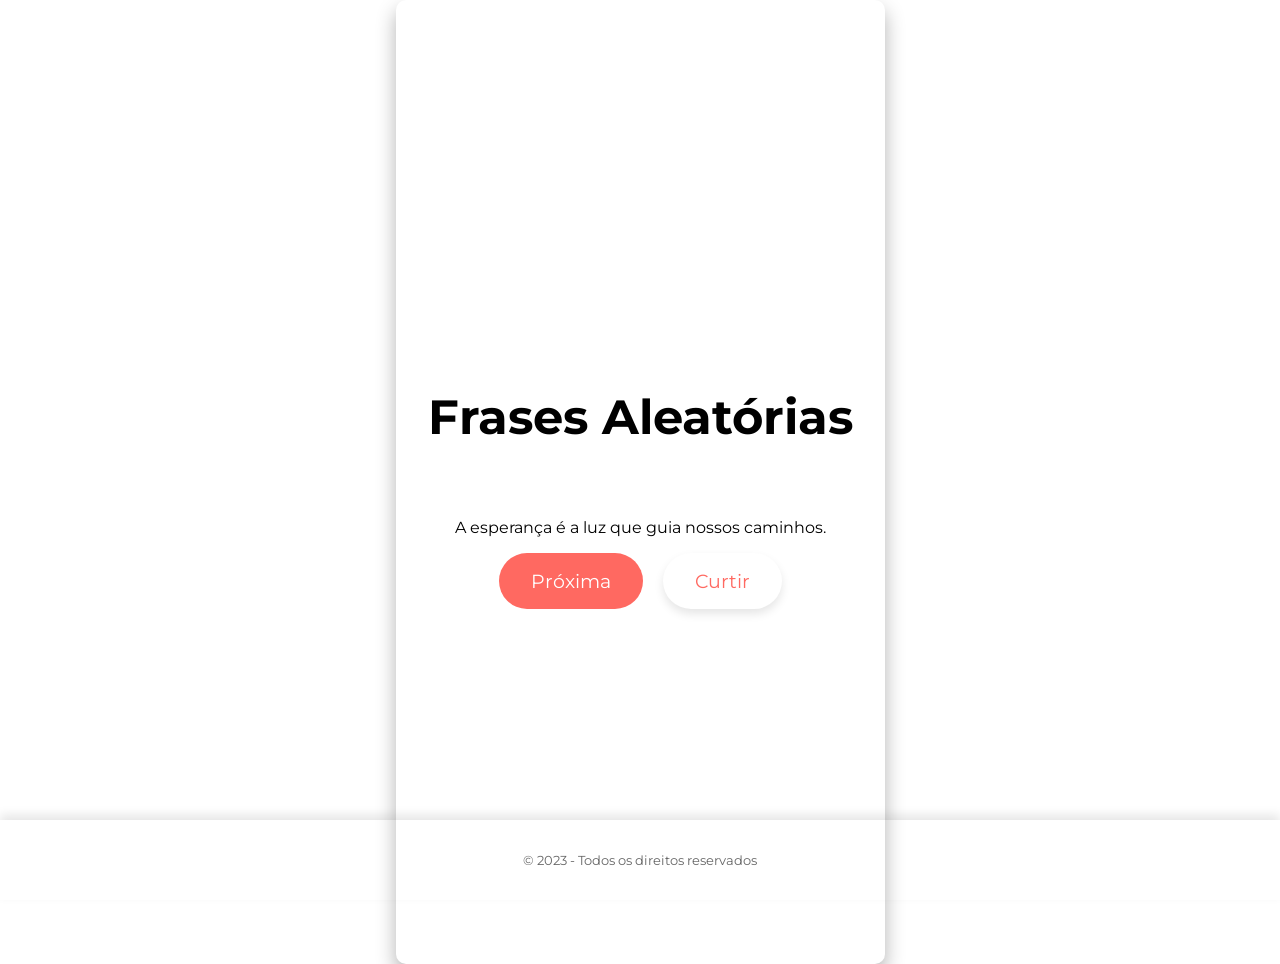
<file: index.html>
<!DOCTYPE html>
<html lang="pt-br">
  <head>
      <meta charset="UTF-8" />
    <meta http-equiv="X-UA-Compatible" content="IE=edge" />
    <meta name="viewport" content="width=device-width, initial-scale=1.0" />
  <title>Frases Aleatórias ♥️</title>
  <link href="https://fonts.googleapis.com/css?family=Montserrat&display=swap" rel="stylesheet">
  <link rel="stylesheet" href="app.css">
  <script>
        window.addEventListener("scroll", function(){
var navbar = document.querySelector("nav");
navbar.classList.toggle("scrolled", window.scrollY > 0);
});
    </script>
</head>
<nav>
    <img src="logo.svg" id="logo" alt="logo" />
    <div>
  <label class="switch">
  <span class="sun"><svg xmlns="http://www.w3.org/2000/svg" viewBox="0 0 24 24"><g fill="#ffd43b"><circle r="5" cy="12" cx="12"></circle><path d="m21 13h-1a1 1 0 0 1 0-2h1a1 1 0 0 1 0 2zm-17 0h-1a1 1 0 0 1 0-2h1a1 1 0 0 1 0 2zm13.66-5.66a1 1 0 0 1 -.66-.29 1 1 0 0 1 0-1.41l.71-.71a1 1 0 1 1 1.41 1.41l-.71.71a1 1 0 0 1 -.75.29zm-12.02 12.02a1 1 0 0 1 -.71-.29 1 1 0 0 1 0-1.41l.71-.66a1 1 0 0 1 1.41 1.41l-.71.71a1 1 0 0 1 -.7.24zm6.36-14.36a1 1 0 0 1 -1-1v-1a1 1 0 0 1 2 0v1a1 1 0 0 1 -1 1zm0 17a1 1 0 0 1 -1-1v-1a1 1 0 0 1 2 0v1a1 1 0 0 1 -1 1zm-5.66-14.66a1 1 0 0 1 -.7-.29l-.71-.71a1 1 0 0 1 1.41-1.41l.71.71a1 1 0 0 1 0 1.41 1 1 0 0 1 -.71.29zm12.02 12.02a1 1 0 0 1 -.7-.29l-.66-.71a1 1 0 0 1 1.36-1.36l.71.71a1 1 0 0 1 0 1.41 1 1 0 0 1 -.71.24z"></path></g></svg></span>
  <span class="moon"><svg xmlns="http://www.w3.org/2000/svg" viewBox="0 0 384 512"><path d="m223.5 32c-123.5 0-223.5 100.3-223.5 224s100 224 223.5 224c60.6 0 115.5-24.2 155.8-63.4 5-4.9 6.3-12.5 3.1-18.7s-10.1-9.7-17-8.5c-9.8 1.7-19.8 2.6-30.1 2.6-96.9 0-175.5-78.8-175.5-176 0-65.8 36-123.1 89.3-153.3 6.1-3.5 9.2-10.5 7.7-17.3s-7.3-11.9-14.3-12.5c-6.3-.5-12.6-.8-19-.8z"></path></svg></span>   
  <input type="checkbox" id="mudarTema" class="input">
  <span class="slider"></span>
</label>
    </div>
  </nav>
<body>
  <div class="container">
    <div class="quote-container">
      <h1>Frases Aleatórias️</h1>
      <div id="quote">
        <p></p>
        <button id="new-quote">Próxima</button>
        <button id="like-button">Curtir</button>
      </div>
    </div>
  </div>
    <footer>
   <a href="https://github.com/devWil01/Frases-aleatorias-App">
    © 2023 - Todos os direitos reservados
   </a>
  </footer>
  <script src="app.js"></script>
  <script>
const checkbox = document.querySelector("input[type='checkbox']");
const body = document.querySelector('body');

checkbox.addEventListener("change", function() {
  if (checkbox.checked) {
    body.classList.add('dark-mode');
    nav.classList.add('dark-mode');
  } else {
    body.classList.remove('dark-mode');
    nav.classList.remove('dark-mode'); // trocar 'add' por 'remove' aqui
  }
});

  </script>
</body>
</html>
</file>
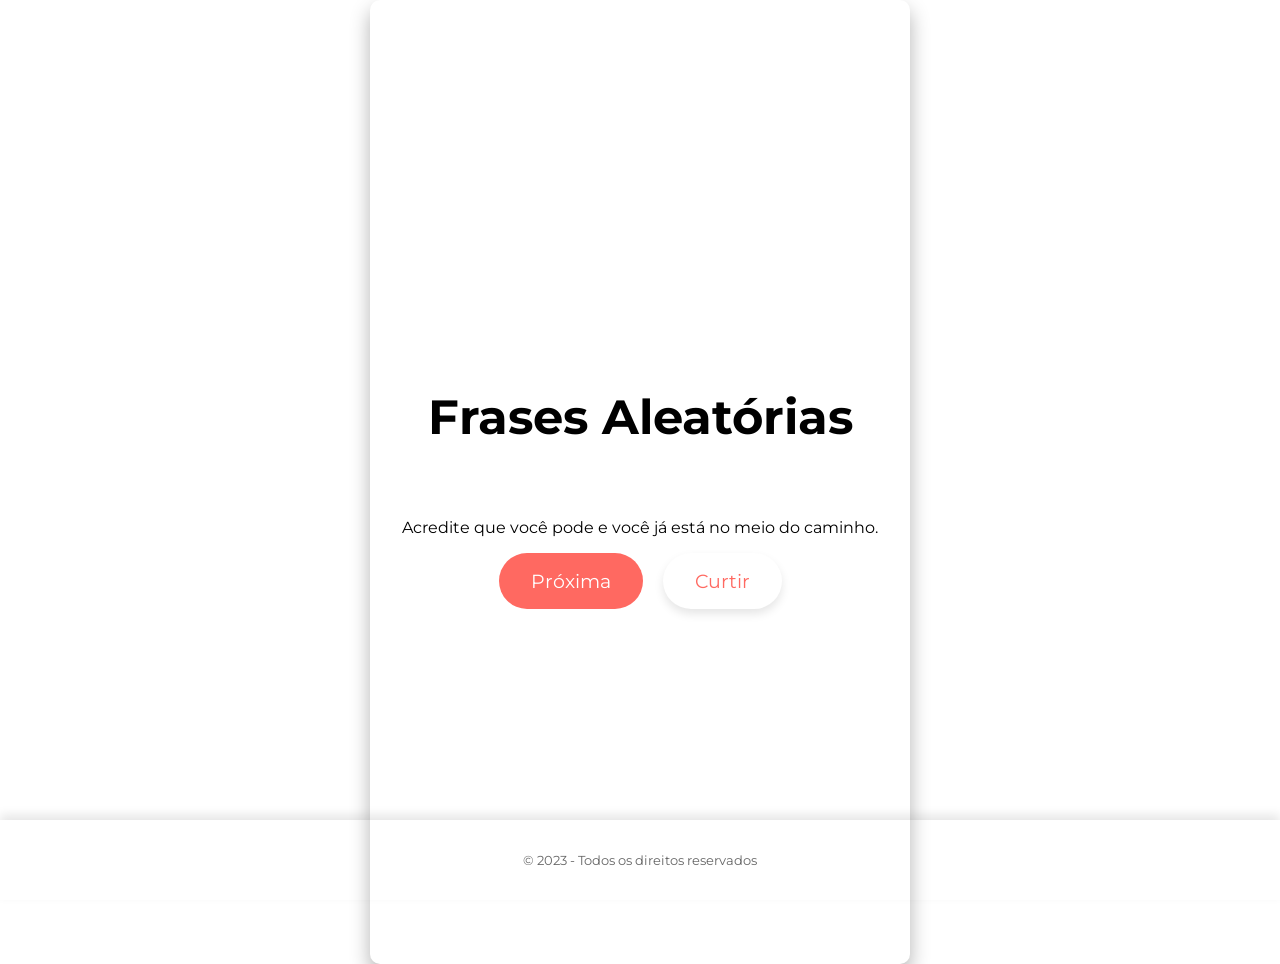
<file: app.html>
<!DOCTYPE html>
<html lang="pt-br">
  <head>
      <meta charset="UTF-8" />
    <meta http-equiv="X-UA-Compatible" content="IE=edge" />
    <meta name="viewport" content="width=device-width, initial-scale=1.0" />
  <title>Frases Aleatórias ♥️</title>
  <link href="https://fonts.googleapis.com/css?family=Montserrat&display=swap" rel="stylesheet">
  <link rel="stylesheet" href="app.css">
  <script>
        window.addEventListener("scroll", function(){
var navbar = document.querySelector("nav");
navbar.classList.toggle("scrolled", window.scrollY > 0);
});
    </script>
</head>
<nav>
    <img src="logo.svg" id="logo" alt="logo" />
    <div>
  <label class="switch">
  <span class="sun"><svg xmlns="http://www.w3.org/2000/svg" viewBox="0 0 24 24"><g fill="#ffd43b"><circle r="5" cy="12" cx="12"></circle><path d="m21 13h-1a1 1 0 0 1 0-2h1a1 1 0 0 1 0 2zm-17 0h-1a1 1 0 0 1 0-2h1a1 1 0 0 1 0 2zm13.66-5.66a1 1 0 0 1 -.66-.29 1 1 0 0 1 0-1.41l.71-.71a1 1 0 1 1 1.41 1.41l-.71.71a1 1 0 0 1 -.75.29zm-12.02 12.02a1 1 0 0 1 -.71-.29 1 1 0 0 1 0-1.41l.71-.66a1 1 0 0 1 1.41 1.41l-.71.71a1 1 0 0 1 -.7.24zm6.36-14.36a1 1 0 0 1 -1-1v-1a1 1 0 0 1 2 0v1a1 1 0 0 1 -1 1zm0 17a1 1 0 0 1 -1-1v-1a1 1 0 0 1 2 0v1a1 1 0 0 1 -1 1zm-5.66-14.66a1 1 0 0 1 -.7-.29l-.71-.71a1 1 0 0 1 1.41-1.41l.71.71a1 1 0 0 1 0 1.41 1 1 0 0 1 -.71.29zm12.02 12.02a1 1 0 0 1 -.7-.29l-.66-.71a1 1 0 0 1 1.36-1.36l.71.71a1 1 0 0 1 0 1.41 1 1 0 0 1 -.71.24z"></path></g></svg></span>
  <span class="moon"><svg xmlns="http://www.w3.org/2000/svg" viewBox="0 0 384 512"><path d="m223.5 32c-123.5 0-223.5 100.3-223.5 224s100 224 223.5 224c60.6 0 115.5-24.2 155.8-63.4 5-4.9 6.3-12.5 3.1-18.7s-10.1-9.7-17-8.5c-9.8 1.7-19.8 2.6-30.1 2.6-96.9 0-175.5-78.8-175.5-176 0-65.8 36-123.1 89.3-153.3 6.1-3.5 9.2-10.5 7.7-17.3s-7.3-11.9-14.3-12.5c-6.3-.5-12.6-.8-19-.8z"></path></svg></span>   
  <input type="checkbox" id="mudarTema" class="input">
  <span class="slider"></span>
</label>
    </div>
  </nav>
<body>
  <div class="container">
    <div class="quote-container">
      <h1>Frases Aleatórias️</h1>
      <div id="quote">
        <p></p>
        <button id="new-quote">Próxima</button>
        <button id="like-button">Curtir</button>
      </div>
    </div>
  </div>
    <footer>
   <a href="https://github.com/devWil01/Date-me-">
    © 2023 - Todos os direitos reservados
   </a>
  </footer>
  <script src="app.js"></script>
  <script>
const checkbox = document.querySelector("input[type='checkbox']");
const body = document.querySelector('body');

checkbox.addEventListener("change", function() {
  if (checkbox.checked) {
    body.classList.add('dark-mode');
    nav.classList.add('dark-mode');
  } else {
    body.classList.remove('dark-mode');
    nav.classList.remove('dark-mode'); // trocar 'add' por 'remove' aqui
  }
});

  </script>
</body>
</html>
</file>
<file: app.css>
@import url('https://fonts.googleapis.com/css?family=Montserrat&display=swap');

body {
  background-image: url('https://images.unsplash.com/photo-1549832119-68d2e2afb9f1');
  background-size: cover;
  background-position: center;
  background-attachment: fixed;
  margin: 0;
  font-family: 'Montserrat', sans-serif;
  background: transparent;
}

.container {
  display: flex;
  justify-content: center;
  align-items: center;
  min-height: 100vh;
}

.dark-mode {
  background-color: #011112;
  color: #f2f2f2;
}

.quote-container {
  max-width: 600px;
  height: 100vh;
  display: flex;
  justify-content: center;
  align-items: center;
  flex-direction: column;
  padding: 2rem;
  background-color: linear-gradient(to bottom, rgba(255,255,255,0.9) 0%,rgba(255,255,255,0.7) 50%,rgba(255,255,255,0.9) 100%);
  border-radius: 10px;
  box-shadow: 0 10px 20px rgba(0,0,0,0.3);
  text-align: center;
}

h1 {
  font-size: 3rem;
  margin-bottom: 1.5rem;
}

#quote {
  margin-top: 2rem;
}

button {
  font-family: 'Montserrat', sans-serif;
  font-size: 1.2rem;
  padding: 1rem 2rem;
  border-radius: 50px;
  border: none;
  cursor: pointer;
}

#new-quote {
  background-color: #ff6961;
  color: #fff;
  margin-right: 1rem;
}

#like-button {
  background-color: #fff;
  color: #ff6961;
  box-shadow: 0 5px 10px rgba(0,0,0,0.1);
}

#like-button:hover {
  background-color: #ff6961;
  color: #fff;
}


.alert-container {
  position: fixed;
  top: 0;
  left: 0;
  right: 0;
  background-color: #f44336;
  color: white;
  padding: 16px;
  text-align: center;
}

.alert-container p {
  margin: 0;
}

.alert-container button {
  background-color: white;
  border: none;
  color: #f44336;
  padding: 8px;
  cursor: pointer;
  margin-top: 16px;
}


nav {
    position: fixed;
    z-index: 1;
    opacity: 0;
    top: 0;
    left: 0;
    width: 100%;
    height: 60px;
    display: flex;
    align-items: center;
    justify-content: space-around;
    padding: 0 24px 0 15px;
    background: transparent;
    box-shadow: 0 0 20px rgb(0 0 0 / 8%);
  }
  
  nav a {
    text-decoration: none;
    color: inherit;

    margin-left: 20px;
    font-size: 0.8em;
    transition: color 0.5s ease-in-out;
    color: #fff;
  }
  
  nav a:hover {
    border-bottom: 1px solid #fff;
    transition: 0.5s ease-in-out;
  }
  
  nav img {
    width: 50px;
    height: 50px;
    border-radius: 50%;
    border: 1px solid var(--color-primary);
  }

nav.scrolled {
background: #ff6961;
box-shadow: 2px 3px 3px #f44336;
opacity: 1;
}

nav {
transition: background-color 0.5s ease;
}

nav div{
width: auto;
height: auto;
display: flex;
justify-content: center;
align-items: center;
}


.switch {
  font-size: 17px;
  position: relative;
  display: inline-block;
  width: 64px;
  height: 34px;
}

.switch input {
  opacity: 0;
  width: 0;
  height: 0;
}

.slider {
  position: absolute;
  cursor: pointer;
  top: 0;
  left: 0;
  right: 0;
  bottom: 0;
  background-color: #73C0FC;
  -webkit-transition: .4s;
  transition: .4s;
  border-radius: 30px;
}

.slider:before {
  position: absolute;
  content: "";
  height: 30px;
  width: 30px;
  border-radius: 20px;
  left: 2px;
  bottom: 2px;
  z-index: 2;
  background-color: #e8e8e8;
  -webkit-transition: .4s;
  transition: .4s;
}

.sun svg {
  position: absolute;
  top: 6px;
  left: 36px;
  z-index: 1;
  width: 24px;
  height: 24px;
}

.moon svg {
  fill: #73C0FC;
  position: absolute;
  top: 5px;
  left: 5px;
  z-index: 1;
  width: 24px;
  height: 24px;
}

/* .switch:hover */.sun svg {
  -webkit-animation: rotate 15s linear infinite;
          animation: rotate 15s linear infinite;
}

@-webkit-keyframes rotate {
 
  0% {
    -webkit-transform: rotate(0);
            transform: rotate(0);
  }

  100% {
    -webkit-transform: rotate(360deg);
            transform: rotate(360deg);
  }
}

@keyframes rotate {
 
  0% {
    -webkit-transform: rotate(0);
            transform: rotate(0);
  }

  100% {
    -webkit-transform: rotate(360deg);
            transform: rotate(360deg);
  }
}

/* .switch:hover */.moon svg {
  -webkit-animation: tilt 5s linear infinite;
          animation: tilt 5s linear infinite;
}

@-webkit-keyframes tilt {
 
  0% {
    -webkit-transform: rotate(0deg);
            transform: rotate(0deg);
  }

  25% {
    -webkit-transform: rotate(-10deg);
            transform: rotate(-10deg);
  }

  75% {
    -webkit-transform: rotate(10deg);
            transform: rotate(10deg);
  }

  100% {
    -webkit-transform: rotate(0deg);
            transform: rotate(0deg);
  }
}

@keyframes tilt {
 
  0% {
    -webkit-transform: rotate(0deg);
            transform: rotate(0deg);
  }

  25% {
    -webkit-transform: rotate(-10deg);
            transform: rotate(-10deg);
  }

  75% {
    -webkit-transform: rotate(10deg);
            transform: rotate(10deg);
  }

  100% {
    -webkit-transform: rotate(0deg);
            transform: rotate(0deg);
  }
}

.input:checked + .slider {
  background-color: #183153;
}

.input:focus + .slider {
  -webkit-box-shadow: 0 0 1px #183153;
          box-shadow: 0 0 1px #183153;
}

.input:checked + .slider:before {
  -webkit-transform: translateX(30px);
      -ms-transform: translateX(30px);
          transform: translateX(30px);
}

  
a {
  text-decoration: none;
  color: #666666;
}

    /* Estilos do footer */
    footer {
      position: fixed;
      bottom: 0;
      left: 0;
      right: 0;
      height: 40px;
      background-color: transparent;
      color: #666666;
      padding: 20px;
      display: flex;
      justify-content: center;
      align-items: center;
      font-size: 0.8rem;
      box-shadow: 0px -5px 10px rgba(0, 0, 0, 0.1);
    }
</file>
